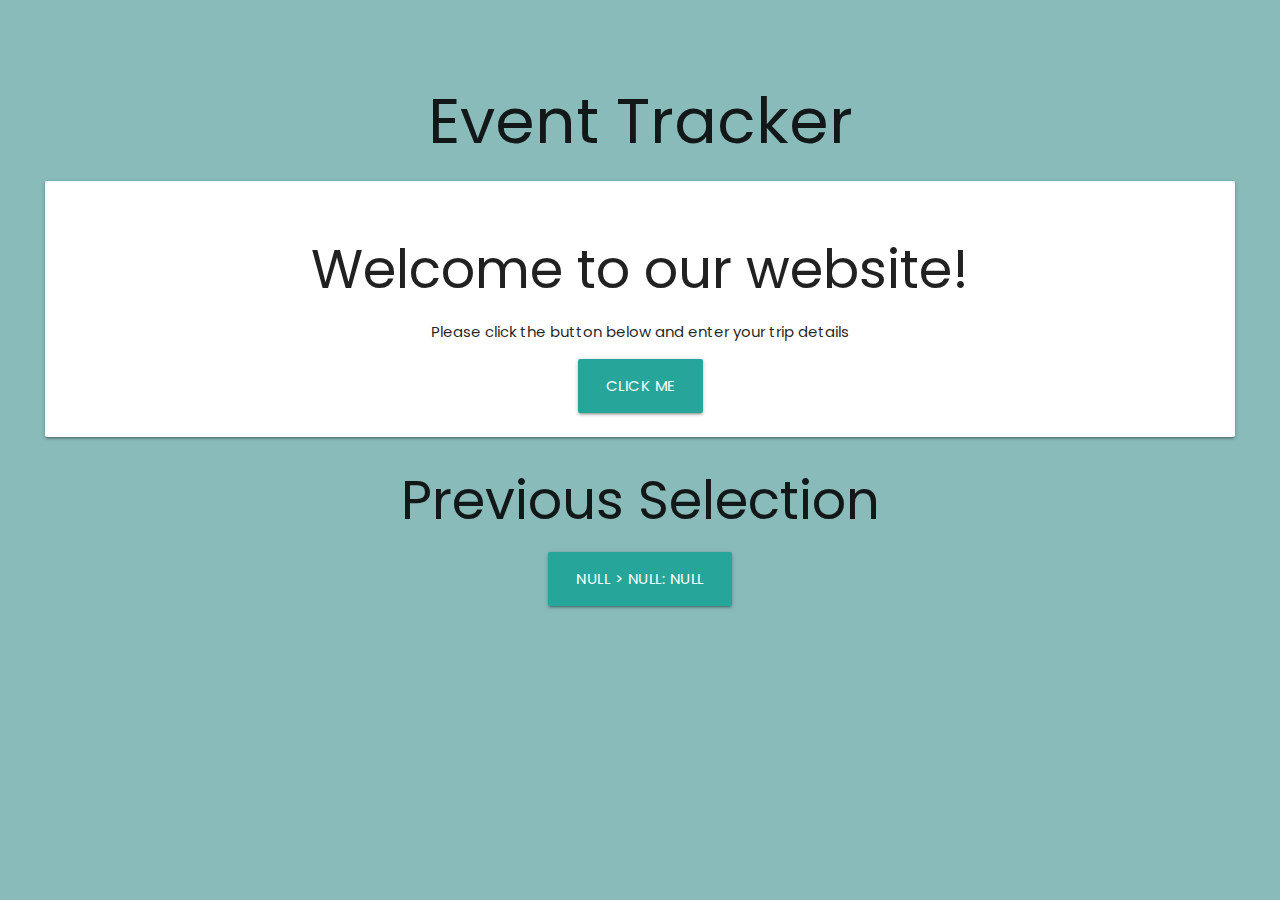
<file: index.html>
<!DOCTYPE html>
<html lang="en">
<head>
    <meta charset="UTF-8">
    <meta http-equiv="X-UA-Compatible" content="IE=edge">
    <meta name="viewport" content="width=device-width, initial-scale=1.0">
    <link rel="stylesheet" href="https://cdnjs.cloudflare.com/ajax/libs/materialize/1.0.0/css/materialize.min.css">
    <link href="https://fonts.googleapis.com/css2?family=Poppins:wght@600&display=swap" rel="stylesheet">
    <link rel="stylesheet" href="./assets/css/styles.css">
    <title>Event Tracker</title>
</head>
<body>
    <header>
        <h1 class="center-align">Event Tracker</h1>
    </header>

    <section class="card-panel center-align white">
        <h2 class="">Welcome to our website!</h2>
        <p>Please click the button below and enter your trip details</p>
        <a href="#modal1" class="waves-effect waves-light btn-large modal-trigger">Click Me</a>
    </section>

    <section id="previous-section" class="center-align">
        <h2>Previous Selection</h2>
        <a id="previous" class="waves-effect waves-light btn-large"></a>
    </section>

    <div id="modal1" class="modal">
        <div class="modal-content">
            <h4>Trip Details</h4>
            <form>
                <label for="startloc">Starting Location:</label>
                <input type="text" id="startloc" name="startloc" list="countries">
                <datalist id="countries">
                    <option data-value="AUD" value="Australia"></option>
                    <option data-value="USD" value="United States Of America"></option>
                    <option data-value="EUR" value="Andorra"></option>
                    <option data-value="ARS" value="Argentina"></option>
                    <option data-value="EUR" value="Austria"></option>
                    <option data-value="AZN" value="Azerbaijan"></option>
                    <option data-value="BSD" value="Bahamas"></option>
                    <option data-value="BHD" value="Bahrain"></option>
                    <option data-value="BBD" value="Barbados"></option>
                    <option data-value="EUR" value="Belgium"></option>
                    <option data-value="BMD" value="Bermuda"></option>
                    <option data-value="BRL" value="Brazil"></option>
                    <option data-value="EUR" value="Bulgaria"></option>
                    <option data-value="CAD" value="Canada"></option>
                    <option data-value="CLP" value="Chile"></option>
                    <option data-value="CNY" value="China"></option>
                    <option data-value="COP" value="Colombia"></option>
                    <option data-value="CRC" value="Costa Rica"></option>
                    <option data-value="EUR" value="Croatia"></option>
                    <option data-value="EUR" value="Cyprus"></option>
                    <option data-value="CZK" value="Czech Republic"></option>
                    <option data-value="DKK" value="Denmark"></option>
                    <option data-value="DOP" value="Dominican Republic"></option>
                    <option data-value="USD" value="Ecuador"></option>
                    <option data-value="EUR" value="Estonia"></option>
                    <option data-value="FOK" value="Faroe Islands"></option>
                    <option data-value="EUR" value="Finland"></option>
                    <option data-value="EUR" value="France"></option>
                    <option data-value="GEL" value="Georgia"></option>
                    <option data-value="EUR" value="Germany"></option>
                    <option data-value="GHS" value="Ghana"></option>
                    <option data-value="GIP" value="Gibraltar"></option>
                    <option data-value="GBP" value="Great Britain"></option>
                    <option data-value="EUR" value="Greece"></option>
                    <option data-value="HKD" value="Hong Kong"></option>
                    <option data-value="HUF" value="Hungary"></option>
                    <option data-value="ISK" value="Iceland"></option>
                    <option data-value="INR" value="India"></option>
                    <option data-value="EUR" value="Ireland"></option>
                    <option data-value="ILS" value="Israel"></option>
                    <option data-value="EUR" value="Italy"></option>
                    <option data-value="JMD" value="Jamaica"></option>
                    <option data-value="JPY" value="Japan"></option>
                    <option data-value="KRW" value="Korea, Republic of"></option>
                    <option data-value="EUR" value="Latvia"></option>
                    <option data-value="LBP" value="Lebanon"></option>
                    <option data-value="EUR" value="Lithuania"></option>
                    <option data-value="EUR" value="Luxembourg"></option>
                    <option data-value="MYR" value="Malaysia"></option>
                    <option data-value="EUR" value="Malta"></option>
                    <option data-value="MXN" value="Mexico"></option>
                    <option data-value="EUR" value="Monaco"></option>
                    <option data-value="EUR" value="Montenegro"></option>
                    <option data-value="MAD" value="Morocco"></option>
                    <option data-value="EUR" value="Netherlands"></option>
                    <option data-value="EUR" value="Netherlands Antilles"></option>
                    <option data-value="NZD" value="New Zealand"></option>
                    <option data-value="GBP" value="Northern Ireland"></option>
                    <option data-value="NOK" value="Norway"></option>
                    <option data-value="PEN" value="Peru"></option>
                    <option data-value="PLN" value="Poland"></option>
                    <option data-value="EUR" value="Portugal"></option>
                    <option data-value="RON" value="Romania"></option>
                    <option data-value="RUB" value="Russian Federation"></option>
                    <option data-value="SAR" value="Saudi Arabia"></option>
                    <option data-value="RSD" value="Serbia"></option>
                    <option data-value="SGD" value="Singapore"></option>
                    <option data-value="EUR" value="Slovakia"></option>
                    <option data-value="EUR" value="Slovenia"></option>
                    <option data-value="ZAR" value="South Africa"></option>
                    <option data-value="EUR" value="Spain"></option>
                    <option data-value="SEK" value="Sweden"></option>
                    <option data-value="TWD" value="Taiwan"></option>
                    <option data-value="THB" value="Thailand"></option>
                    <option data-value="TTD" value="Trinidad and Tobago"></option>
                    <option data-value="TRY" value="Turkey"></option>
                    <option data-value="UAH" value="Ukraine"></option>
                    <option data-value="AED" value="United Arab Emirates"></option>
                    <option data-value="UYU" value="Uruguay"></option>
                    <option data-value="VES" value="Venezuela"></option>
                </datalist>
            </form>
            <label for="dest">Destination:</label>
            <input type="text" id="dest" name="dest" list="countries">
            <label for="city">City:</label>
            <input type="text" id="city" name="city">
        </div>
        <div class="modal-footer" id="continue">
            <a href="#!" class="modal-close waves-effect waves-green btn-flat">Continue</a>
        </div>
     </div>
         
    
    

    <script src="https://cdnjs.cloudflare.com/ajax/libs/materialize/1.0.0/js/materialize.min.js"></script>
    <script src="./assets/js/script.js"></script>
</body>
</html>
</file>
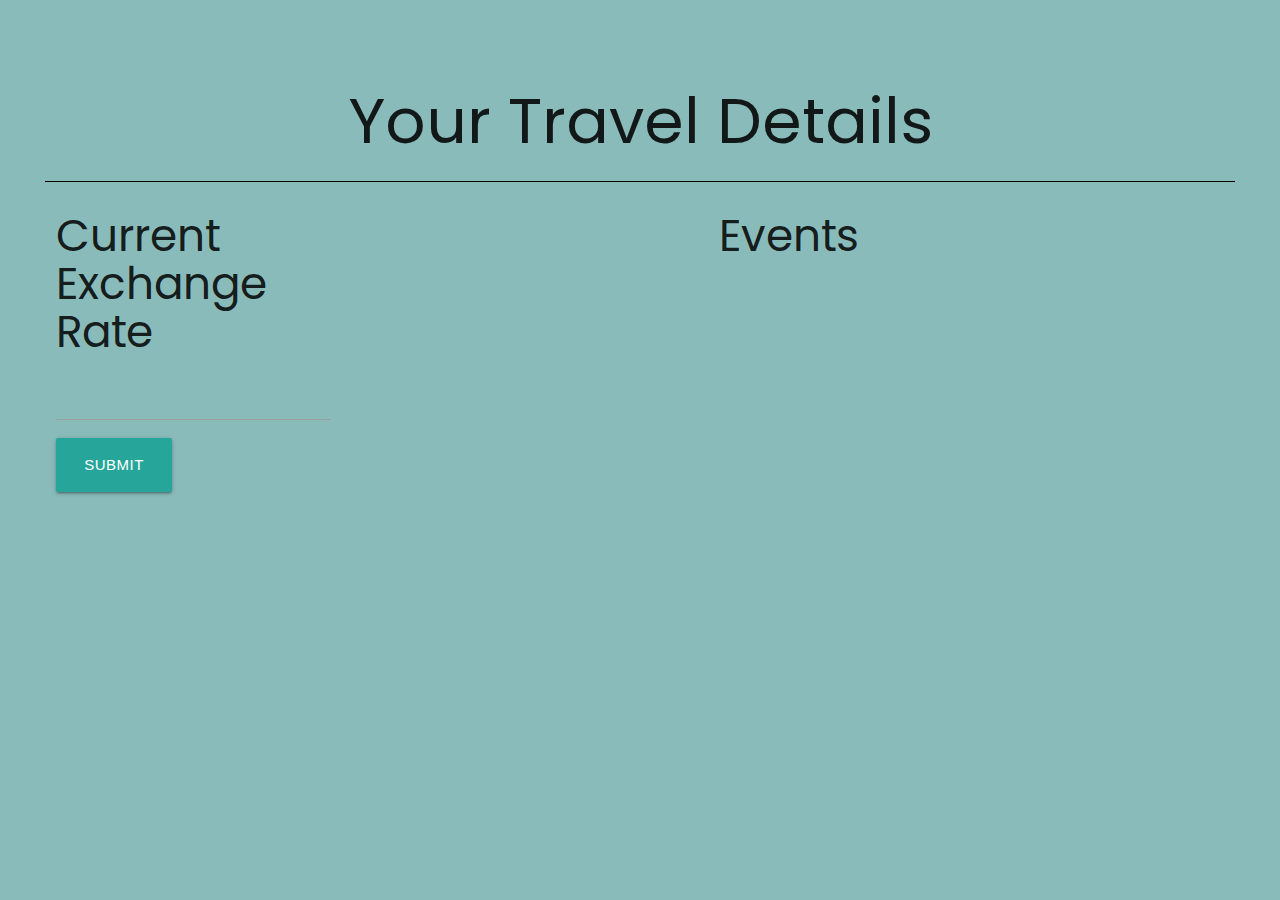
<file: results.html>
<!DOCTYPE html>
<html lang="en">
  <head>
    <meta charset="UTF-8">
    <meta name="viewport" content="width=device-width, initial-scale=1.0">
    <meta http-equiv="X-UA-Compatible" content="ie=edge">
    <title>Travel Information</title>
    <link rel="stylesheet" href="https://cdnjs.cloudflare.com/ajax/libs/materialize/1.0.0/css/materialize.min.css">
    <link href="https://fonts.googleapis.com/css2?family=Poppins:wght@600&display=swap" rel="stylesheet">
    <link rel="stylesheet" href="./assets/css/styles.css">
  </head>
  <body>
    <header>
        <h1 class="center-align">Your Travel Details</h1>
    </header>
    <div class="divider  black"></div>

    <section class="row">
        <div class="col s3">
          <div class="">
            <div id="exchange-section">
              <h3 class="">Current Exchange Rate</h3>
              <label id="from-div" for="current"></label>
              <input type="number" id="current">
              <div id="to-div"></div>
              <div id="final-exchange"></div>
              <button class="waves-effect waves-light btn-large" id="submit">submit</button>
            </div>
          </div>
        </div>
        <div class="col s9 center-align">
            <h3>Events</h3>
            <div id="events-list"></div>
        </div>
    </section>
    <div class="clearfix"></div>
      <script src="https://cdnjs.cloudflare.com/ajax/libs/materialize/1.0.0/js/materialize.min.js"></script>
	    <script src="./assets/js/script2.js"></script>
  </body>
</html>
</file>
<file: assets/css/styles.css>
:root {
    --brown: rgb(85, 35, 35);
    --tan: rgb(206, 164, 110);
    --teal: rgb(0, 100, 100);
    --lightteal: #8abbbb;
    --light: white;
    --dark: black;
  }

html{
    padding: 45px;
    background-color: var(--lightteal);
    font-family: 'Poppins', sans-serif;
}

.event-card{
  background-color: var(--teal);
  color: var(--dark);
  font-size: 15px;
}

.event-list{
  color: var(--dark);
}

.event-list:hover{
  color: var(--tan);
}

.curve{
  border-radius: 6px;
}

hr {
  box-sizing: content-box;
  /* 1 */
  height: 0;
  /* 1 */
  overflow: visible;
  /* 2 */
}

#exchange-section label, input {
  color: black;
}

#submit {
  margin-top: 10px;
}
</file>
